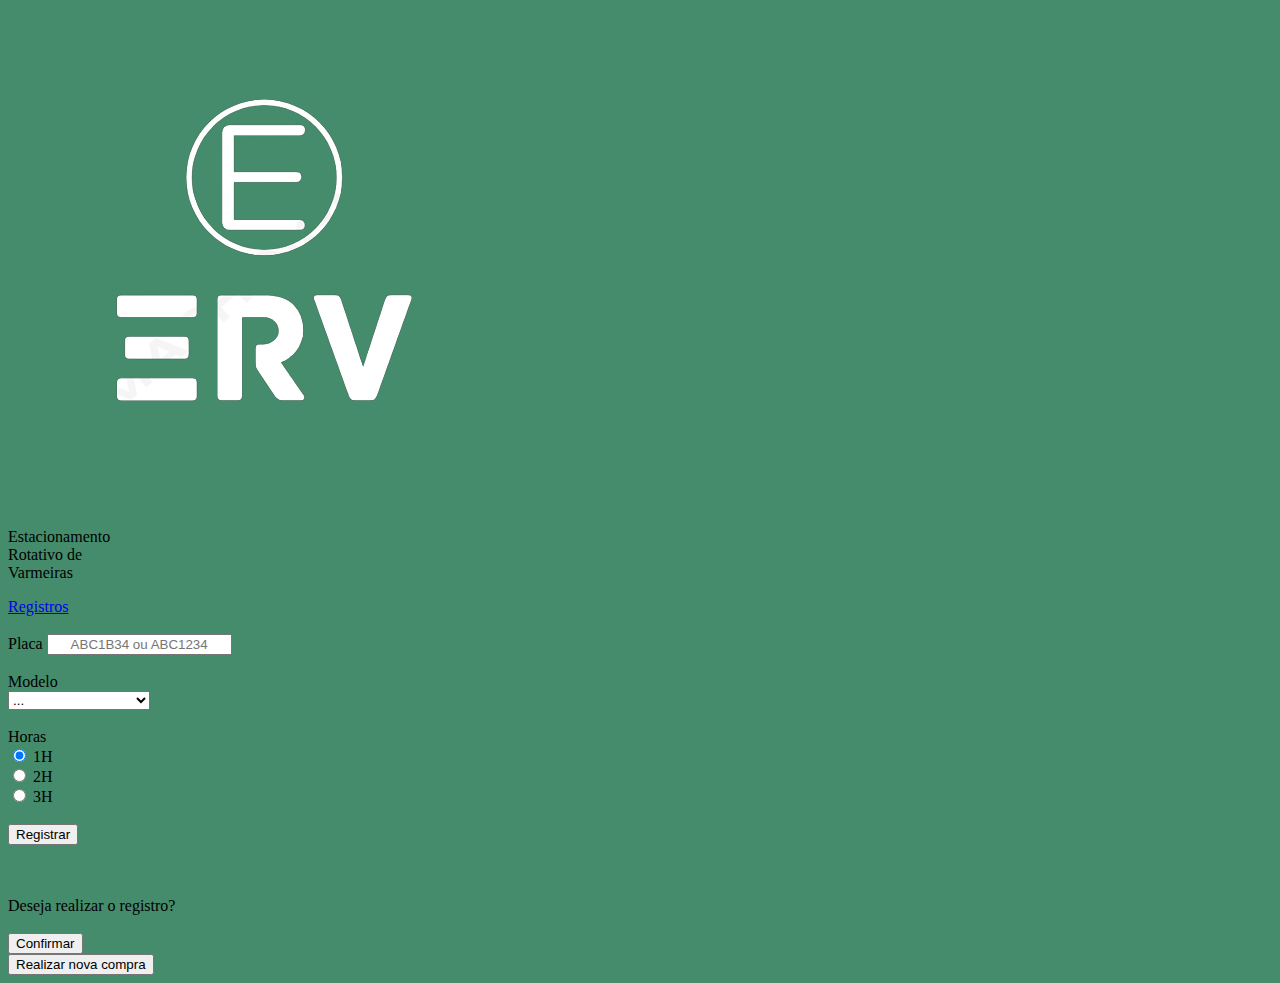
<file: www/index.html>
<!DOCTYPE HTML>
<html>
<head>
    <meta charset="utf-8">
    <meta name="viewport" content="width=device-width, initial-scale=1, maximum-scale=1, user-scalable=no">
    <meta http-equiv="Content-Security-Policy" content="default-src * data: gap: content: https://ssl.gstatic.com; style-src * 'unsafe-inline'; script-src * 'unsafe-inline' 'unsafe-eval'">
    <script src="components/loader.js"></script>
    <link href="https://cdn.jsdelivr.net/npm/bootstrap@5.3.0-alpha3/dist/css/bootstrap.min.css" rel="stylesheet" integrity="sha384-KK94CHFLLe+nY2dmCWGMq91rCGa5gtU4mk92HdvYe+M/SXH301p5ILy+dN9+nJOZ" crossorigin="anonymous">
    <script src="https://cdn.jsdelivr.net/npm/bootstrap@5.3.0-alpha3/dist/js/bootstrap.bundle.min.js" integrity="sha384-ENjdO4Dr2bkBIFxQpeoTz1HIcje39Wm4jDKdf19U8gI4ddQ3GYNS7NTKfAdVQSZe" crossorigin="anonymous"></script>
    <link rel="stylesheet" href="components/loader.css">
    <link rel="stylesheet" href="css/style.css">
    <script>
    </script>
</head>
<body style="background: #458C6C;">
    <header>
        <img src="img/logo.png">
        <p>Estacionamento 
        <br> Rotativo de 
        <br> Varmeiras</p>
    </header>
    <div id="navbar">  
        <a href="registros.html">Registros</a>
    </div>
    <main>
        <section>
            <div id="form">
                <div id="dados">

                    <br>

                    <div class="form-group input">
                        <label for="placa">Placa</label>
                        <input type="email" class="form-control dentro" id="placa" aria-describedby="emailHelp" placeholder="ABC1B34 ou ABC1234" maxlength="7" style="text-align: center;">
                    </div>

                    <br>

                    <div class="form-row align-items-center input">
                        <div class="col-auto my-1">
                          <label class="mr-sm-2 sr-only" for="modelo">Modelo</label><br>
                          <select class="form-control" id="modelo">
                            <option selected>...</option>
                            <option value="3.50">Subcompacto - 3.50</option>
                            <option value="4.00">Compacto - 4.00</option>
                            <option value="4.50">Hatch - 4.50</option>
                            <option value="5.00">Sedan - 5.00</option>
                            <option value="6.00">SUV - 6.00</option>
                            <option value="7.00">Pick-up - 7.00</option>
                          </select>
                        </div>
                    </div>
        
                    <br>
                    <div class="input">
                        <label for="">Horas</label>
                        <br>
                        <input type="radio" name="horas" id="hora1" value="1" checked>
                        <label for="">1H</label><br>
                        <input type="radio" name="horas" id="hora2" value="2">
                        <label for="">2H</label><br>
                        <input type="radio" name="horas" id="hora3" value="3">
                        <label for="">3H</label>
                    </div>
                    <br>
                    <div class="input">
                        <button class="registrar" onclick="register()">Registrar</button>
                    </div>
                </div> 
                <div>    
                    <div class="input">
                        <br>
                        <p id="msg"></p>
                    </div>
                    <br>
                    <div class="input">
                        <div id="confirmacao">
                            <label class="Registrocp" for="confirm">Deseja realizar o registro?</label>
                            <br>
                            <br>
                            <button id="confirm" onclick="ConfirmaRegistro()">Confirmar</button>
                        </div>   
                    </div>
                    <div class="input">
                        <div id="novaCompra">
                            <button onclick="newRegistro()">Realizar nova compra</button>
                        </div>
                    </div>
                </div>
                
            </div>
        </section>
    </main>
    <script src="components/script.js"></script>
</body>
</html>
</file>
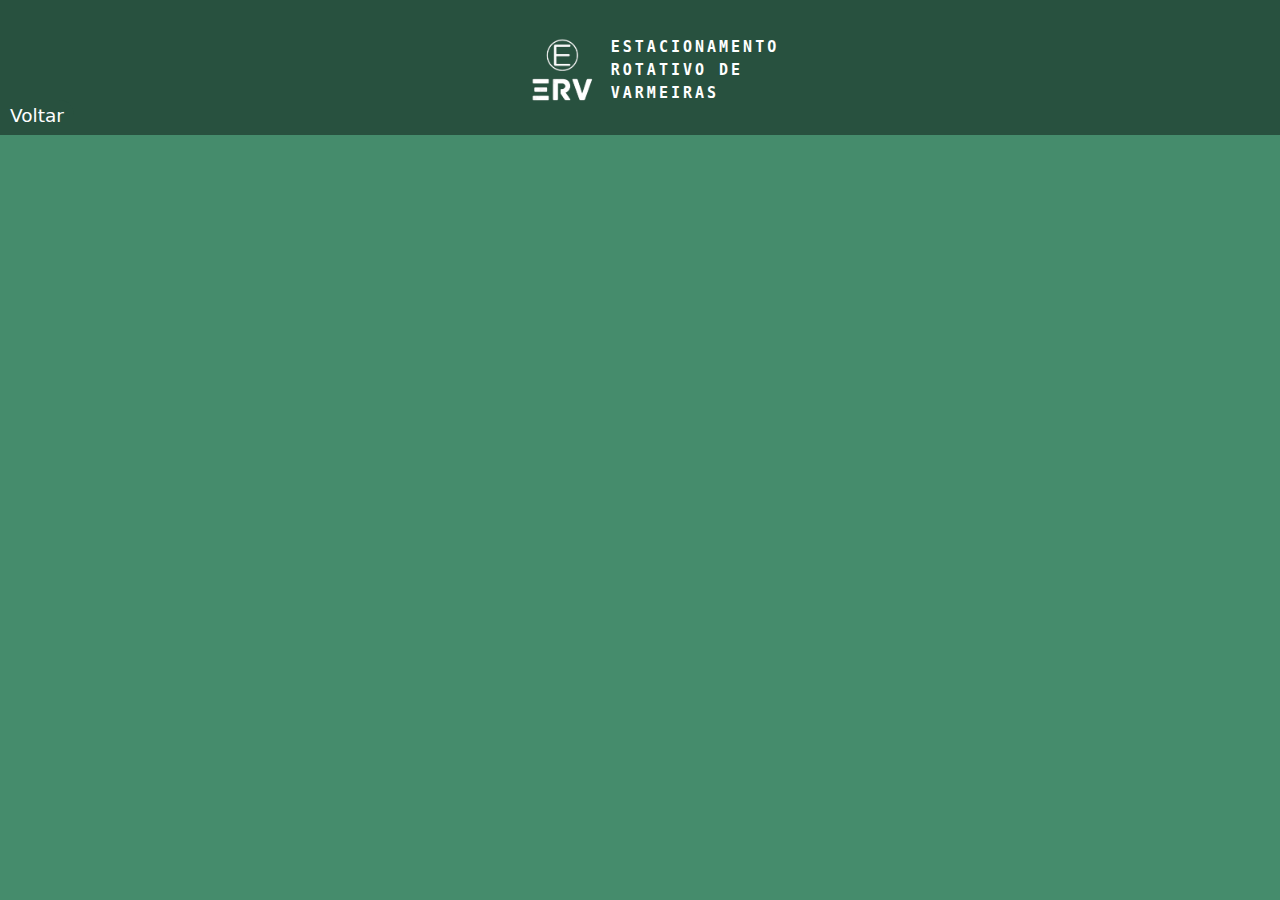
<file: www/registros.html>
<!DOCTYPE HTML>
<html>
<head>
    <meta charset="utf-8">
    <meta name="viewport" content="width=device-width, height=device-height, initial-scale=1, maximum-scale=1, user-scalable=no">
    <meta http-equiv="Content-Security-Policy" content="default-src * data: gap: https://ssl.gstatic.com; style-src * 'unsafe-inline'; script-src * 'unsafe-inline' 'unsafe-eval'">
    <link rel="stylesheet" href="components/loader.css">
    <link rel="stylesheet" type="text/css" href="css/styleRegistros.css">
    <script src="components/loader.js"></script>
</head>
<body style="background: #458C6C;">
    <header>
        <img src="img/logo.png">
        <p>Estacionamento 
        <br> Rotativo de 
        <br> Varmeiras</p>
    </header>
    <div id="navbar">  
        <a href="index.html">Voltar</a>
    </div>
    <main>
        <section>
            <div id="form">
                <div id="dados"></div> 
            </div>
        </section>
    </main>
    <script>
        // Mudança nos nomes das váriaveis abaixo 
        // configDadaos -> confDados - configJson -> confjson - cont -> lenght
        // tbm muda onde elas foram usadas, como no laço for
        let confDados = localStorage.getItem('config');
        let confJson = JSON.parse(confDados);
        let lenght = confJson.cont;

        for(let c = 1; c <= lenght; c++){ // muda de cont pra lenght
            if (localStorage.getItem(c) != null){ // If para verificar se o registro existe no localStorage, caso exista ele mostra na tela
                // Isso resolve o bug de excluir um registro e os que ficam após dele não aparecerem mais (ex. excluir o 1 e os outros sumirem)
                let reg = localStorage.getItem(c);
                let registro = JSON.parse(reg);

                let text = "<p><br>Modelo: "+registro.modelo+"<br>Placa: "+registro.placa+"<br>Horas pagas: "+registro.horas+"<br>Pagamento: R$ "+registro.valor;
                text += '<br><div class="btdt"><button class="btexc" onclick="ExcluirRegistro('+registro.codigo+')">Excluir</button></div>'; // adicionando o botão Excluir em cada registro
                text += "<hr>";

                let dados = document.getElementById('dados');
                dados.innerHTML += text;            
            }
        }

        //Aoba!! Crei essa função para excluir o registro 
        function ExcluirRegistro(id){ //Pelo parâmetro recebe o id do registro (é o cont)
            localStorage.removeItem(id); 
            alert("O registro foi excluído!");
            window.location.href = "registros.html"; //Atualiza a tela (se não fica com o registro  apagado ainda na tela)
        }
    </script>
    <script src="components/script.js"></script> 
</body>
</html>
</file>
<file: www/components/loader.css>
/**
 * This is an auto-generated code by Monaca JS/CSS Components.
 * Please do not edit by hand.
 */

/*** <GENERATED> ***/
</file>
<file: www/css/style.css>
*{
    box-sizing: border-box;
}

.header{
    padding: 25px;
    text-align: center;
    background: #28523F;
    color: #e0e2dd;

}
h1{
    font-family: Verdana, Geneva, Tahoma, sans-serif;
}
@media screen and (min-width: 500px){
    
    .fundo{
        display: flex;
        align-items: center;
        flex-flow: column wrap;
        justify-items: center;

    }
}
    
.login{
    display: flex;
    flex-flow: wrap;
    flex-direction: column;
    background: #e0e2dd;
    padding: 50px;
    margin-top: 70px;
    border-radius: 10px;
    box-shadow: 15px 15px 10px #28523F;
}
.form-group{
    align-items: center;
}

.dentro{
    text-align: center;
}
.hora{
    display: flex;
    align-items: start;
    flex-flow: column wrap;
    justify-items: start;
}
.fundo{
    display: flex;
    flex-flow: column;
    align-items: center;
}
</file>
<file: www/css/styleRegistros.css>
:root{
    --bgColorPr: #458C6C;
    --bgColorSec: #28513F;
    --bgColorTer: #E0E2DD;
}
*{
    padding: 0px;
    margin: 0px;
}
body{
    background-color: var(--bgColorPr);
}
header{
    height: 105px;
    width: auto;
    display: flex;
    flex-flow: row;
    align-items: center;
    justify-content: center;
    background-color: var(--bgColorSec);
}
header p{
    text-transform: uppercase;
    font-weight: bolder;
    font-size: 15px;
    line-height: 23px;
    letter-spacing: 3px;
    margin-top: 35px;
    color: white;
    font-family: monospace;
}
#navbar{
    height: 30px;
    width: auto;
    background-color: var(--bgColorSec);
}
#navbar a{
    text-decoration: none;
    font-family: system-ui, -apple-system, BlinkMacSystemFont, 'Segoe UI', Roboto, Oxygen, Ubuntu, Cantarell, 'Open Sans', 'Helvetica Neue', sans-serif;
    color: white;
    padding-left: 10px;
    padding-right: 10px;
    padding-top: 5px;
    padding-bottom: 5px;
    font-size: 18.5px;
    border-top-right-radius: 15px;
    background: #28513F;
}
#navbar a:hover{
    background: #458C6C;
}

main{
    display: flex;
    flex-flow: column wrap;
    align-items: center;
    /* background-color: red; */
}
section{
    margin-top: 25px;
    width: 320px;
    /* display: flex; */
    /* flex-flow: column wrap; */
    justify-content: center;
}
#form{
    width: 100%;
    height: auto;
    background-color: var(--bgColorTer);
    /* border-radius: 10px; */
    border-top-left-radius: 30px;
    border-end-end-radius: 30px;
    box-shadow: 5px 10px 8px #333333;
    display: flex;
    flex-direction: column;
    /* align-items: center; */
}
#dados p{
    font-size: 20px;
    padding: 5px;
    border-radius: 10px;
    text-align: center;
    /* background: red; */
}
.btexc{
    background: #c7c2bf;
    border: 0;
    padding: 5px;
    margin-top: 5px;
    border-top-right-radius: 10px;
}
.btdt .btexc:hover{
    background: #333333;
    color: aliceblue;
}
img{
    margin-left: 10px;
    margin-top: 38px;
    max-width: 100%;
    width: 100px;
}
</file>
